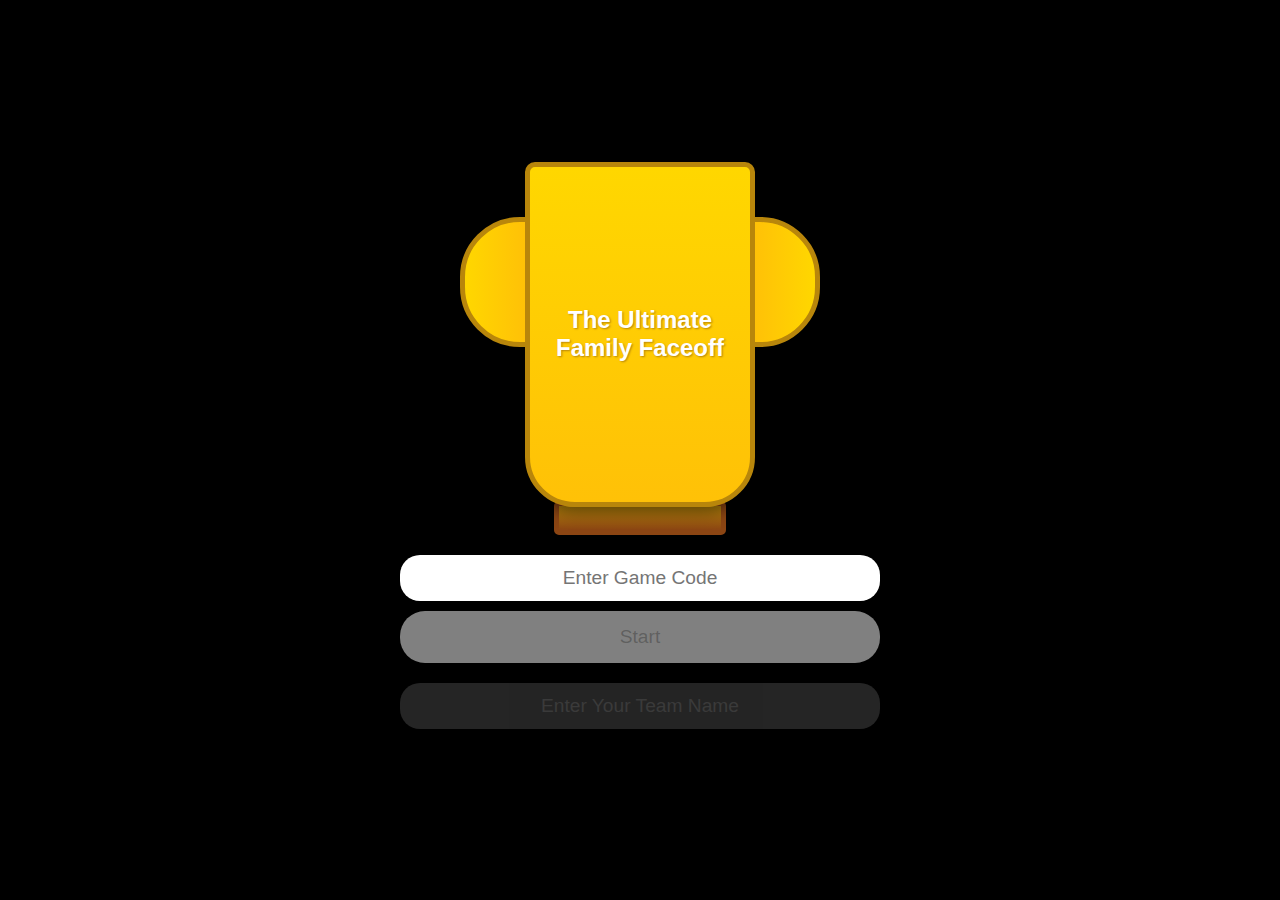
<file: index.html>
<!DOCTYPE html>
<html lang="en">
  <head>
    <meta charset="UTF-8">
    <meta name="viewport" content="width=device-width, initial-scale=1.0">
    <title>The Ultimate Family Faceoff</title>
    <link rel="stylesheet" href="style.css">
  </head>
  
<body>
  <div id="gameContainer">
    <!-- Trophy Container -->
    <div id="trophyContainer">
      <div id="trophy">
        <h1>The Ultimate Family Faceoff</h1>
      </div>
      <div id="trophyStand"></div>
    </div>

    <!-- Game Code Entry -->
    <div id="gameCodeContainer">
      <input type="text" id="gameCodeInput" placeholder="Enter Game Code" />
      <button id="startButton" disabled>Start</button>
    </div>

    <!-- Team Name Entry -->
    <div id="teamNameEntryContainer">
      <input type="text" id="teamNameInput" placeholder="Enter Your Team Name" disabled />
    </div>
  </div>
  <script src="script.js"></script>
</body>
</html>
</file>
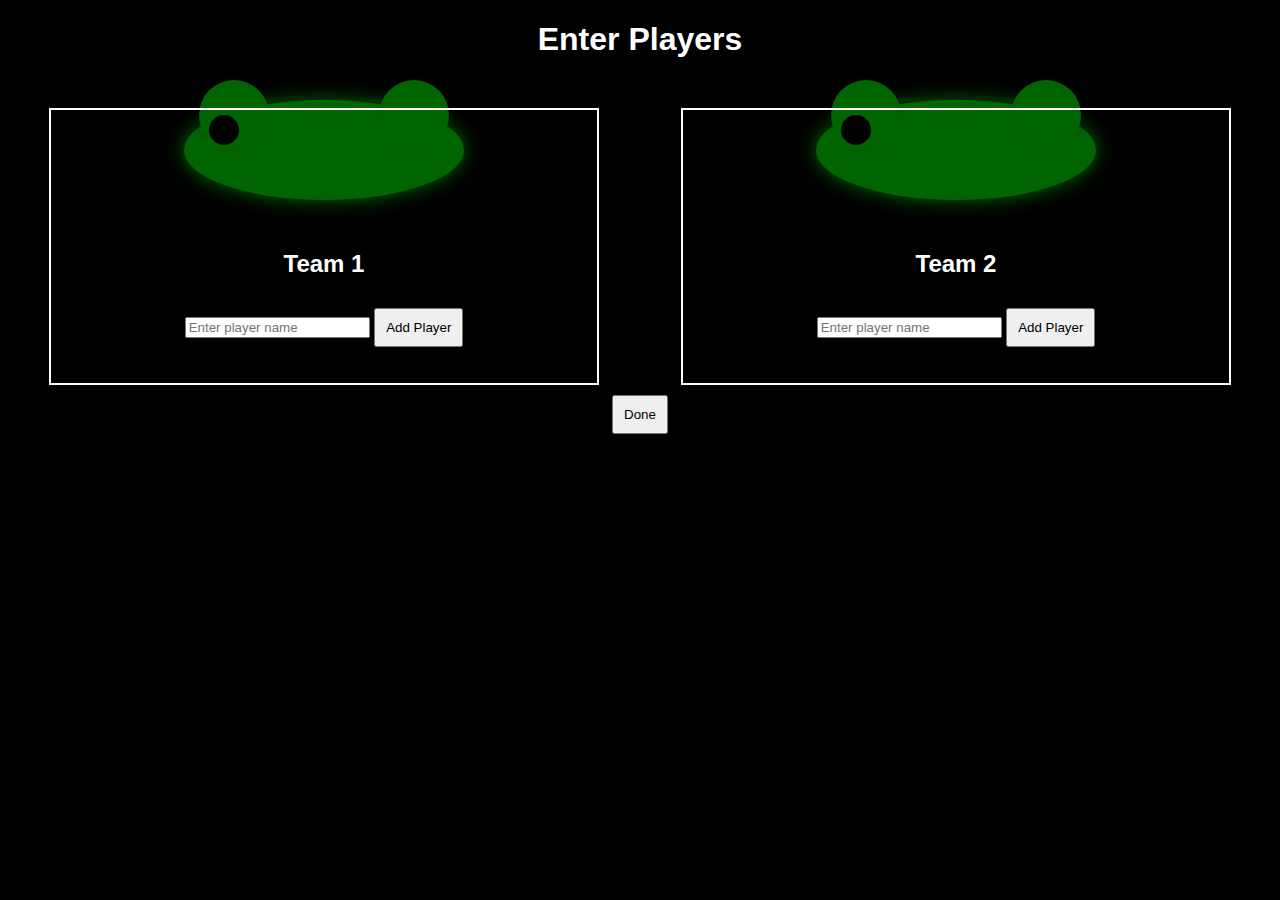
<file: game-start.html>
<!DOCTYPE html>
<html lang="en">
<head>
    <meta charset="UTF-8">
    <meta name="viewport" content="width=device-width, initial-scale=1.0">
    <title>Team Selection</title>
    <style>
        body {
            font-family: Arial, sans-serif;
            text-align: center;
            background-color: black;
            color: white;
        }
        .container {
            display: flex;
            justify-content: space-around;
            margin-top: 50px;
        }
        .team {
            width: 40%;
            border: 2px solid white;
            padding: 20px;
            position: relative;
        }
        .player-list {
            list-style: none;
            padding: 0;
        }
        button {
            margin-top: 10px;
            padding: 10px;
            cursor: pointer;
        }
        .cloud {
            position: absolute;
            top: -30px; /* Position the cloud above the team name */
            left: 50%;
            transform: translateX(-50%);
            width: 250px;
            height: 100px;
            background-color: darkgreen;
            border-radius: 50%;
            box-shadow: 0 0 20px rgba(0, 128, 0, 0.8);
            z-index: -1; /* Keeps the cloud behind the text */
            display: flex;
            justify-content: space-between;
            padding: 0 15px;
            position: relative;
        }
        .cloud::before,
        .cloud::after {
            content: "";
            width: 70px;
            height: 70px;
            background-color: darkgreen;
            border-radius: 50%;
            position: absolute;
            top: -20px;
        }
        .cloud::before {
            left: 15px;
        }
        .cloud::after {
            right: 15px;
        }
        .cloud .eye {
            position: absolute;
            top: 15px; /* Adjust the vertical position to be more centered */
            width: 30px; /* Make the eyes bigger */
            height: 30px; /* Make the eyes bigger */
            background-color: black;
            border-radius: 50%;
        }
        .cloud .eye-left {
            left: 25px; /* Align with the left hump */
        }
        .cloud .eye-right {
            right: 25px; /* Align with the right hump */
        }
        .cloud .eye-left-2 {
            left: 70px; /* Additional eye on the left, more to the center */
        }
        .cloud .eye-right-2 {
            right: 70px; /* Additional eye on the right, more to the center */
        }
        @keyframes cloudMove {
            0% { transform: translateX(-50%) translateY(0); }
            50% { transform: translateX(-50%) translateY(10px); }
            100% { transform: translateX(-50%) translateY(0); }
        }
    </style>
</head>
<body>
    <h1>Enter Players</h1>
    <div class="container">
        <div class="team" id="team1">
            <div class="cloud">
                <div class="eye eye-left"></div>
                <div class="eye-left-2"></div>
                <div class="eye eye-right"></div>
                <div class="eye-right-2"></div>
            </div>
            <h2 id="team1-name">Team 1</h2>
            <input type="text" id="player1-input" placeholder="Enter player name">
            <button onclick="addPlayer(1)">Add Player</button>
            <ul class="player-list" id="team1-list"></ul>
        </div>
        <div class="team" id="team2">
            <div class="cloud">
                <div class="eye eye-left"></div>
                <div class="eye-left-2"></div>
                <div class="eye eye-right"></div>
                <div class="eye-right-2"></div>
            </div>
            <h2 id="team2-name">Team 2</h2>
            <input type="text" id="player2-input" placeholder="Enter player name">
            <button onclick="addPlayer(2)">Add Player</button>
            <ul class="player-list" id="team2-list"></ul>
        </div>
    </div>
    <button onclick="finalizeTeams()">Done</button>

    <script>
        let team1Players = [];
        let team2Players = [];

        function addPlayer(team) {
            let input = document.getElementById(`player${team}-input`);
            let name = input.value.trim();
            if (name === "") return;

            if (team === 1 && team1Players.length <= team2Players.length) {
                team1Players.push(name);
                document.getElementById('team1-list').innerHTML += `<li>${name}</li>`;
            } else if (team === 2 && team2Players.length <= team1Players.length) {
                team2Players.push(name);
                document.getElementById('team2-list').innerHTML += `<li>${name}</li>`;
            } else {
                alert("Teams must have an equal number of players.");
                return;
            }

            input.value = "";
        }

        function finalizeTeams() {
            if (team1Players.length !== team2Players.length) {
                alert("Both teams must have an equal number of players.");
                return;
            }
            window.open("next_phase.html", "_blank");
        }
    </script>
</body>
</html>
</file>
<file: style.css>
/* General reset and body styles */
* {
  margin: 0;
  padding: 0;
  box-sizing: border-box;
}

body {
  background-color: #000; /* Black background */
  font-family: 'Arial', sans-serif;
  color: white;
  display: flex;
  justify-content: center;
  align-items: center;
  height: 100vh;
  overflow: hidden;
  padding: 10px; /* Prevents overflow on mobile */
  box-sizing: border-box;
}

/* Container for the game layout */
#gameContainer {
  text-align: center;
  width: 100%;
  max-width: 600px; /* Prevents large screens from stretching */
}

/* Trophy Container */
#trophyContainer {
  display: flex;
  flex-direction: column;
  align-items: center;
  position: relative;
  margin-bottom: 20px;
}

/* Trophy */
#trophy {
  width: 230px; /* Trophy body width */
  height: 345px; /* Trophy body height */
  background: linear-gradient(180deg, #FFD700, #FFC107); /* Gold gradient */
  border: 5px solid #B8860B; /* Darker gold outline */
  border-radius: 10px 10px 50px 50px; /* Rounded corners */
  display: flex;
  justify-content: center;
  align-items: center;
  box-shadow: 0 5px 15px rgba(0, 0, 0, 0.5); /* Shadow for depth */
  position: relative;
}

/* Trophy Handles */
#trophy::before,
#trophy::after {
  content: '';
  position: absolute;
  width: 120px;
  height: 60px; /* Half the height to create half-circle shape */
  background: linear-gradient(180deg, #FFD700, #FFC107); /* Gold gradient */
  border: 5px solid #B8860B; /* Outline matches the trophy body */
  border-radius: 60px 60px 0 0; /* Half-circle */
  top: 80px; /* Position closer to the trophy body */
}

/* Left Handle */
#trophy::before {
  left: -100px;
  transform: rotate(-90deg); /* Rotates handle left */
}

/* Right Handle */
#trophy::after {
  right: -100px;
  transform: rotate(90deg); /* Rotates handle right */
}

/* Trophy Stand */
#trophyStand {
  width: 172px; /* Stand width */
  height: 34px; /* Stand height */
  background: linear-gradient(180deg, #B8860B, #8B4513); /* Bronze gradient */
  border: 5px solid #8B4513; /* Darker bronze outline */
  border-radius: 5px; /* Slightly rounded edges */
  margin-top: -6px; /* Adjustment for alignment */
  box-shadow: 0 5px 10px rgba(0, 0, 0, 0.5); /* Adds shadow for depth */
}

/* Trophy Title */
#trophy h1 {
  font-family: 'Comic Sans MS', cursive, sans-serif;
  font-size: 1.5rem;
  color: #fff;
  text-shadow: 1px 1px 2px #B8860B; /* Subtle glow */
  text-align: center;
  padding: 0 10px;
  z-index: 1;
}

/* Game Code Entry */
#gameCodeContainer {
  margin-bottom: 20px;
}

input {
  padding: 12px;
  border-radius: 20px;
  border: none;
  margin-bottom: 10px;
  width: 80%;
  font-size: 1.2rem;
  text-align: center;
}

/* Start Button */
button {
  padding: 15px;
  background-color: orange;
  border-radius: 25px;
  border: none;
  font-size: 1.2rem;
  cursor: pointer;
  transition: transform 0.2s;
  width: 80%; /* Ensure button is responsive */
}

button:active {
  transform: scale(1.1);
}

button[disabled] {
  background-color: gray;
  cursor: not-allowed;
}

/* TeamName Entry */
#teamNameEntryContainer {
  margin-top: 20px;
}

input#teamNameInput {
  padding: 12px;
  border-radius: 20px;
  border: none;
  width: 80%;
  font-size: 1.2rem;
  text-align: center;
  opacity: 0.5; /* Disabled input field */
}

/* Responsive Design for Smaller Screens */
@media screen and (max-width: 600px) {
  #trophy {
    width: 180px; /* Smaller trophy for mobile */
    height: 270px; /* Smaller trophy height */
  }

  #trophyStand {
    width: 140px; /* Adjust stand width */
  }

  button {
    width: 90%; /* Make button larger for mobile */
    padding: 14px; /* Slightly larger button padding */
  }

  input {
    width: 90%; /* Make inputs wider */
  }

  #gameContainer {
    margin: 20px;
    max-width: 100%; /* Ensure game container is full-width on smaller screens */
  }
}
</file>
